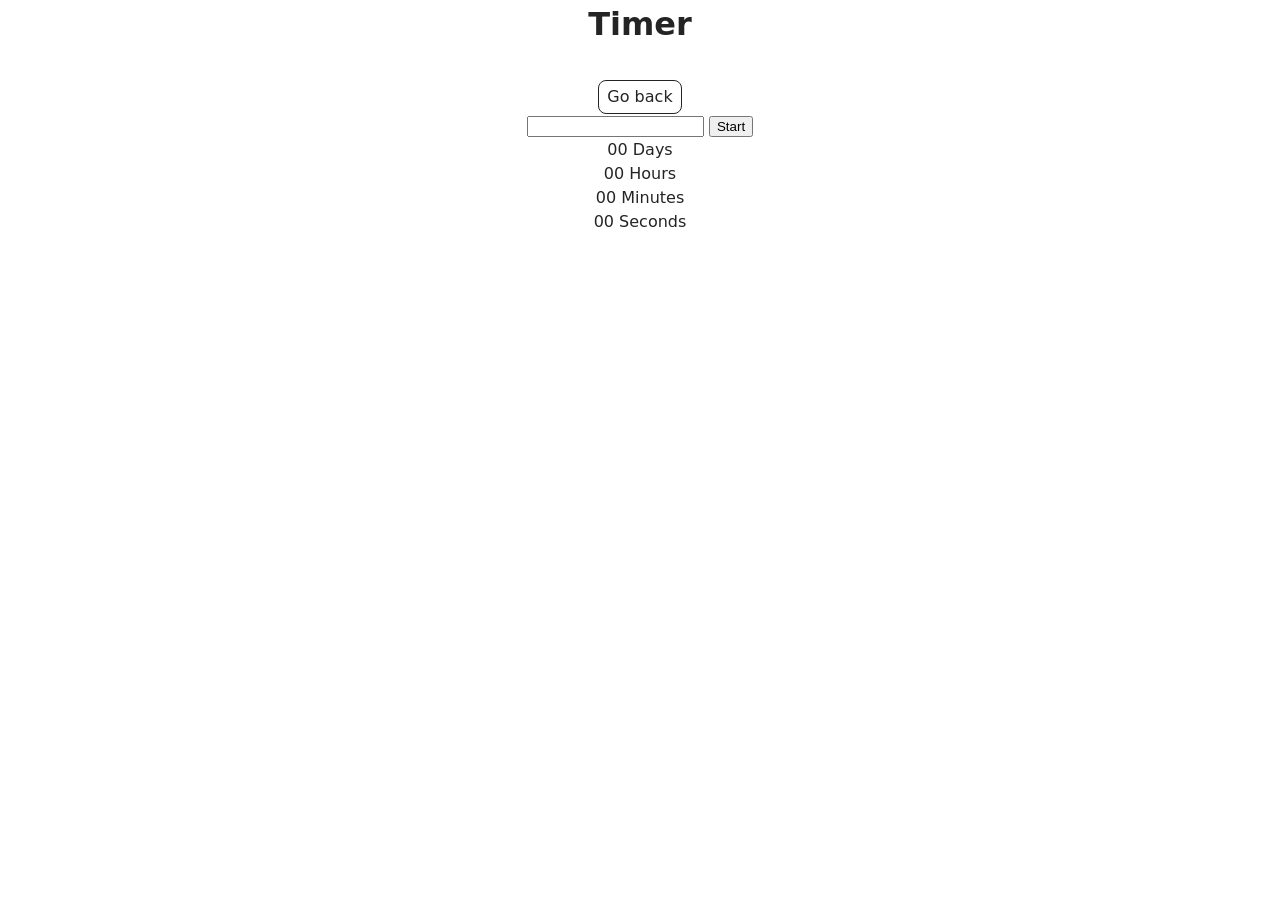
<file: src/1-timer.html>
<!doctype html>
<html lang="en">
  <head>
    <meta charset="UTF-8" />
    <meta http-equiv="X-UA-Compatible" content="IE=edge" />
    <meta name="viewport" content="width=device-width, initial-scale=1.0" />
    <title>Timer</title>
    <link rel="stylesheet" href="./css/styles.css" />
  </head>
  <body>
    <main>
      <div class="container">
        <h1 class="main-title">Timer</h1>
        <a class="back-link" href="./index.html">Go back</a>
      </div>
      <input type="text" id="datetime-picker" />
      <button type="button" data-start>Start</button>

      <div class="timer">
        <div class="field">
          <span class="value" data-days>00</span>
          <span class="label">Days</span>
        </div>
        <div class="field">
          <span class="value" data-hours>00</span>
          <span class="label">Hours</span>
        </div>
        <div class="field">
          <span class="value" data-minutes>00</span>
          <span class="label">Minutes</span>
        </div>
        <div class="field">
          <span class="value" data-seconds>00</span>
          <span class="label">Seconds</span>
        </div>
      </div>
    </main>
    <script type="module" src="./js/1-timer.js"></script>
  </body>
</html>
</file>
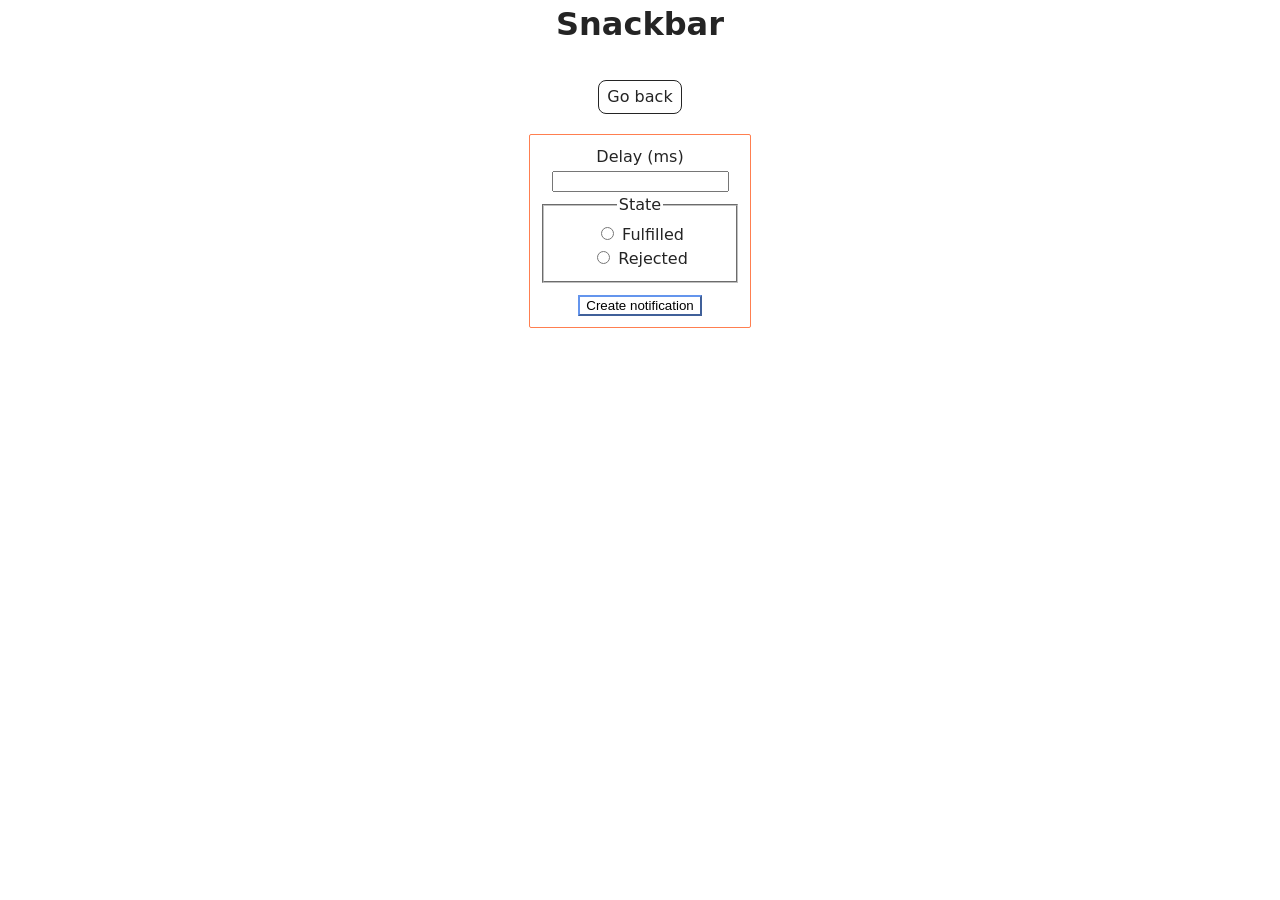
<file: src/2-snackbar.html>
<!doctype html>
<html lang="en">
  <head>
    <meta charset="UTF-8" />
    <meta http-equiv="X-UA-Compatible" content="IE=edge" />
    <meta name="viewport" content="width=device-width, initial-scale=1.0" />
    <title>Snackbar</title>
    <link rel="stylesheet" href="./css/styles.css" />
  </head>
  <body>
    <main>
      <div class="container">
        <h1 class="main-title">Snackbar</h1>
        <a class="back-link" href="./index.html">Go back</a>
      </div>
      <form class="form">
        <label>
          Delay (ms)
          <input type="number" name="delay" required />
        </label>

        <fieldset class="buttons">
          <legend>State</legend>
          <label>
            <input type="radio" name="state" value="fulfilled" required />
            Fulfilled
          </label>
          <label>
            <input type="radio" name="state" value="rejected" required />
            Rejected
          </label>
        </fieldset>

        <button type="submit" class="button-submit">Create notification</button>
      </form>
    </main>
    <script type="module" src="./js/2-snackbar.js"></script>
  </body>
</html>
</file>
<file: src/css/styles.css>
/**
  |============================
  | include css partials with
  | default @import url()
  |============================
*/
/* Common styles */
@import url('./reset.css');
@import url('./base.css');
@import url('./container.css');
@import url('./animations.css');
@import url('./snackbar.css');

/* Sections style */
@import url('./header.css');
@import url('./badges.css');
@import url('./back-link.css');
</file>
